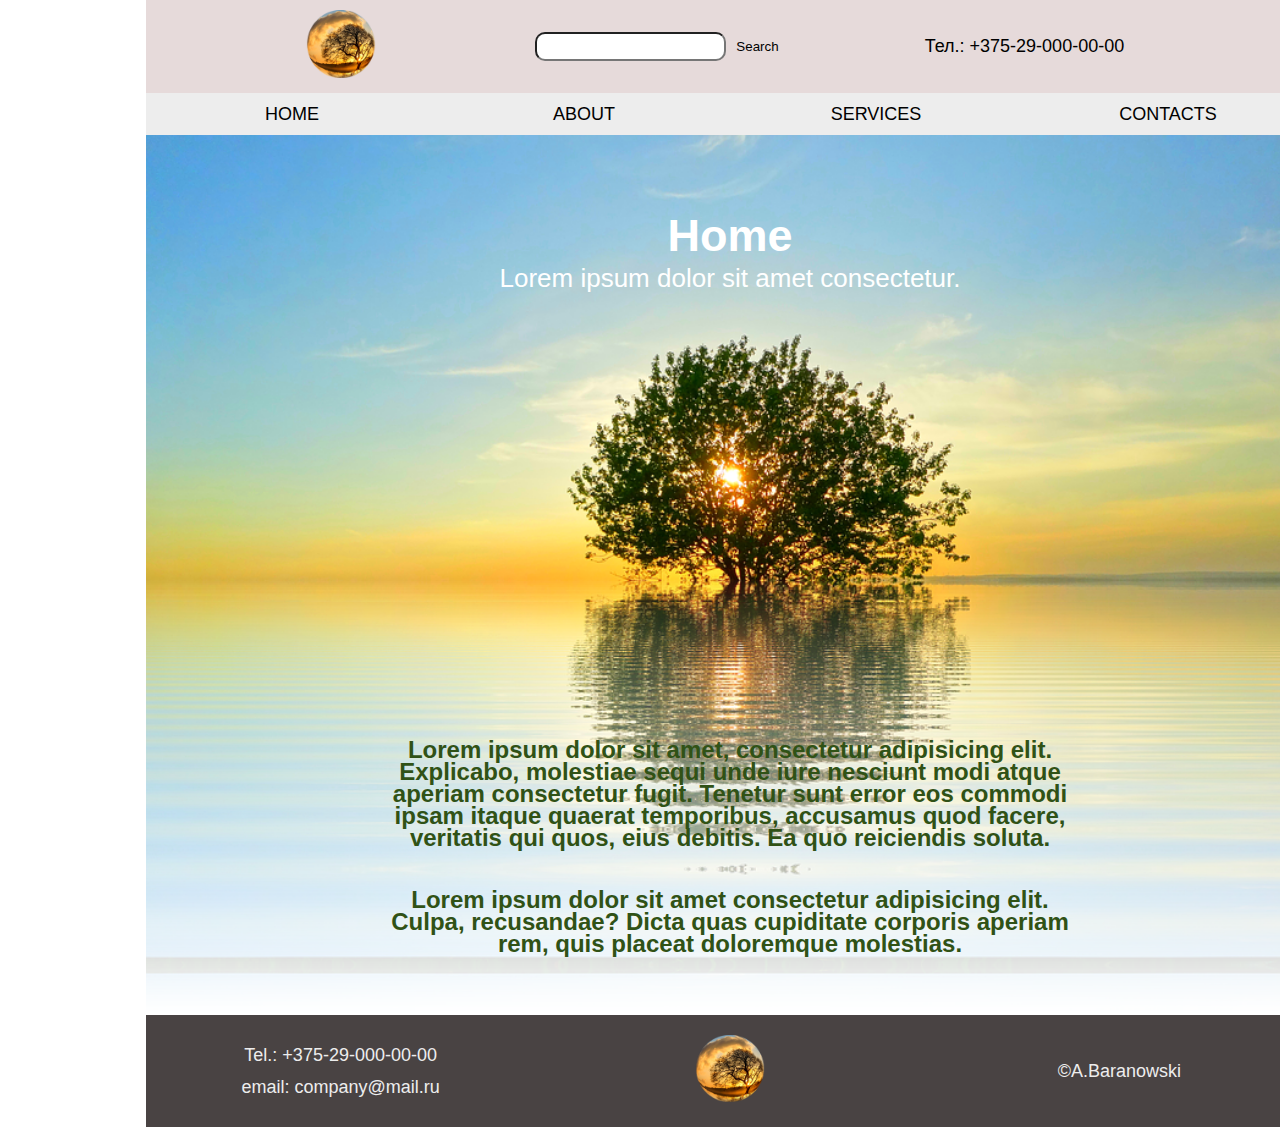
<file: admin/site/index.html>
<!DOCTYPE html>
<html lang="en">
<head>
    <meta charset="UTF-8">
    <meta http-equiv="X-UA-Compatible" content="IE=edge">
    <meta name="viewport" content="width=device-width, initial-scale=1.0">
    <title>Site</title>
    <link rel="stylesheet" href="./styles/style.css">
</head>
<body>
<div class="site">

    <header class="header">
        <div class="container">
            <div class="logo"><a href="./index.html"><img src="../uploads/logo.png" alt="img"></a></div>
            <div class="search">
                <form action="#">
                    <input type="text" >
                    <button>Search</button>
                </form>
            </div>
            <div class="tel">Тел.: +375-29-000-00-00</div>
        </div>
    </header>

    <nav class="nav">
        <div class="container">
            <ul>
                <li><a href="#">Home</a></li>
                <li><a href="./about.html">About</a></li>
                <li><a href="./services.html">Services</a></li>
                <li><a href="./contacts.html">Contacts</a></li>
            </ul>
        </div>
    </nav>

    <main class="main">
        <div class="container">

            <section class="content">

                <div class="description">
                    <h2>Home</h2>
                    <p>Lorem ipsum dolor sit amet consectetur.</p>
                </div>

                <div class="water">
                    <p>Lorem ipsum dolor sit amet, consectetur adipisicing elit. Explicabo, molestiae sequi unde iure nesciunt modi atque aperiam consectetur fugit. Tenetur sunt error eos commodi ipsam itaque quaerat temporibus, accusamus quod facere, veritatis qui quos, eius debitis. Ea quo reiciendis soluta.</p>

                    <p>Lorem ipsum dolor sit amet consectetur adipisicing elit. Culpa, recusandae? Dicta quas cupiditate corporis aperiam rem, quis placeat doloremque molestias.</p>
                </div>
            </section>
        </div>
    </main>

    <footer class="footer">
        <div class="container">
            <div class="contacts">
                <span>Tel.: +375-29-000-00-00</span>  
                <span>email: company@mail.ru</span> 
            </div>
            <div class="logo"><a href="./index.html"><img src="../uploads/logo.png" alt="img"></a></div>
            <div>©A.Baranowski</div>
        </div>
    </footer>

</div>
</body>
</html>
</file>
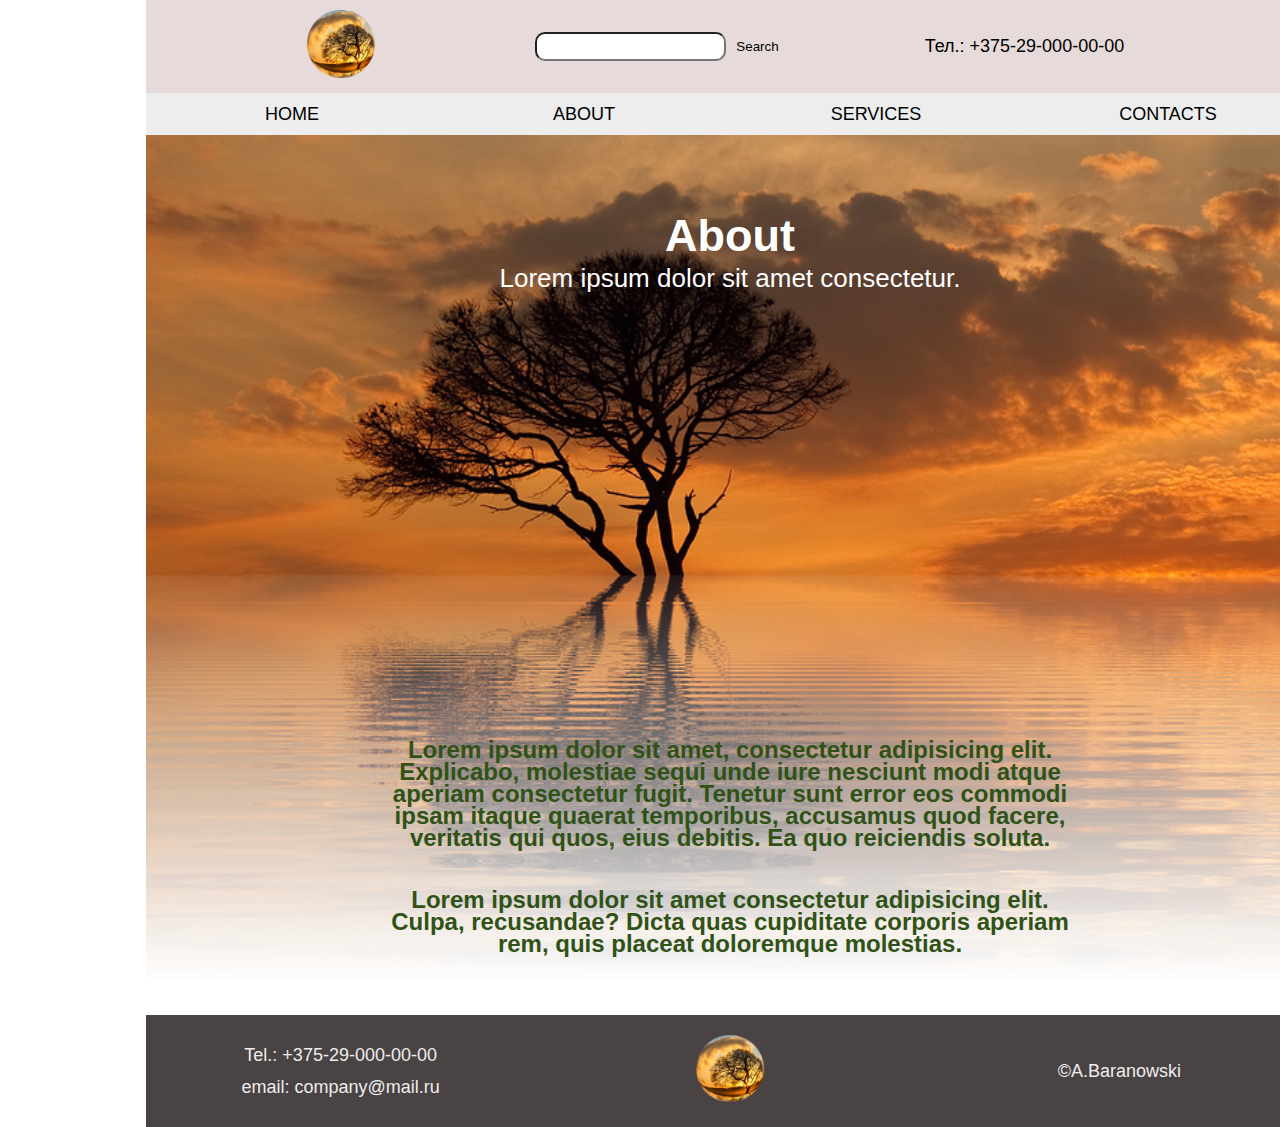
<file: admin/site/about.html>
<!DOCTYPE html>
<html lang="en">
<head>
    <meta charset="UTF-8">
    <meta http-equiv="X-UA-Compatible" content="IE=edge">
    <meta name="viewport" content="width=device-width, initial-scale=1.0">
    <title>Site</title>
    <link rel="stylesheet" href="./styles/style.css">
</head>
<body>
<div class="site">

    <header class="header">
        <div class="container">
            <div class="logo"><a href="./index.html"><img src="../uploads/logo.png" alt="img"></a></div>
            <div class="search">
                <form action="#">
                    <input type="text" >
                    <button>Search</button>
                </form>
            </div>
            <div class="tel">Тел.: +375-29-000-00-00</div>
        </div>
    </header>

    <nav class="nav">
        <div class="container">
            <ul>
                <li><a href="./index.html">Home</a></li>
                <li><a href="#">About</a></li>
                <li><a href="./services.html">Services</a></li>
                <li><a href="./contacts.html">Contacts</a></li>
            </ul>
        </div>
    </nav>

    <main class="main">
        <div class="container_about">

            <section class="content">

                <div class="description">
                    <h2>About</h2>
                    <p>Lorem ipsum dolor sit amet consectetur.</p>
                </div>

                <div class="water">
                    <p>Lorem ipsum dolor sit amet, consectetur adipisicing elit. Explicabo, molestiae sequi unde iure nesciunt modi atque aperiam consectetur fugit. Tenetur sunt error eos commodi ipsam itaque quaerat temporibus, accusamus quod facere, veritatis qui quos, eius debitis. Ea quo reiciendis soluta.</p>

                    <p>Lorem ipsum dolor sit amet consectetur adipisicing elit. Culpa, recusandae? Dicta quas cupiditate corporis aperiam rem, quis placeat doloremque molestias.</p>
                </div>
            </section>
        </div>
    </main>

    <footer class="footer">
        <div class="container">
            <div class="contacts">
                <span>Tel.: +375-29-000-00-00</span>  
                <span>email: company@mail.ru</span> 
            </div>
            <div class="logo"><a href="./index.html"><img src="../uploads/logo.png" alt="img"></a></div>
            <div>©A.Baranowski</div>
        </div>
    </footer>

</div>
</body>
</html>
</file>
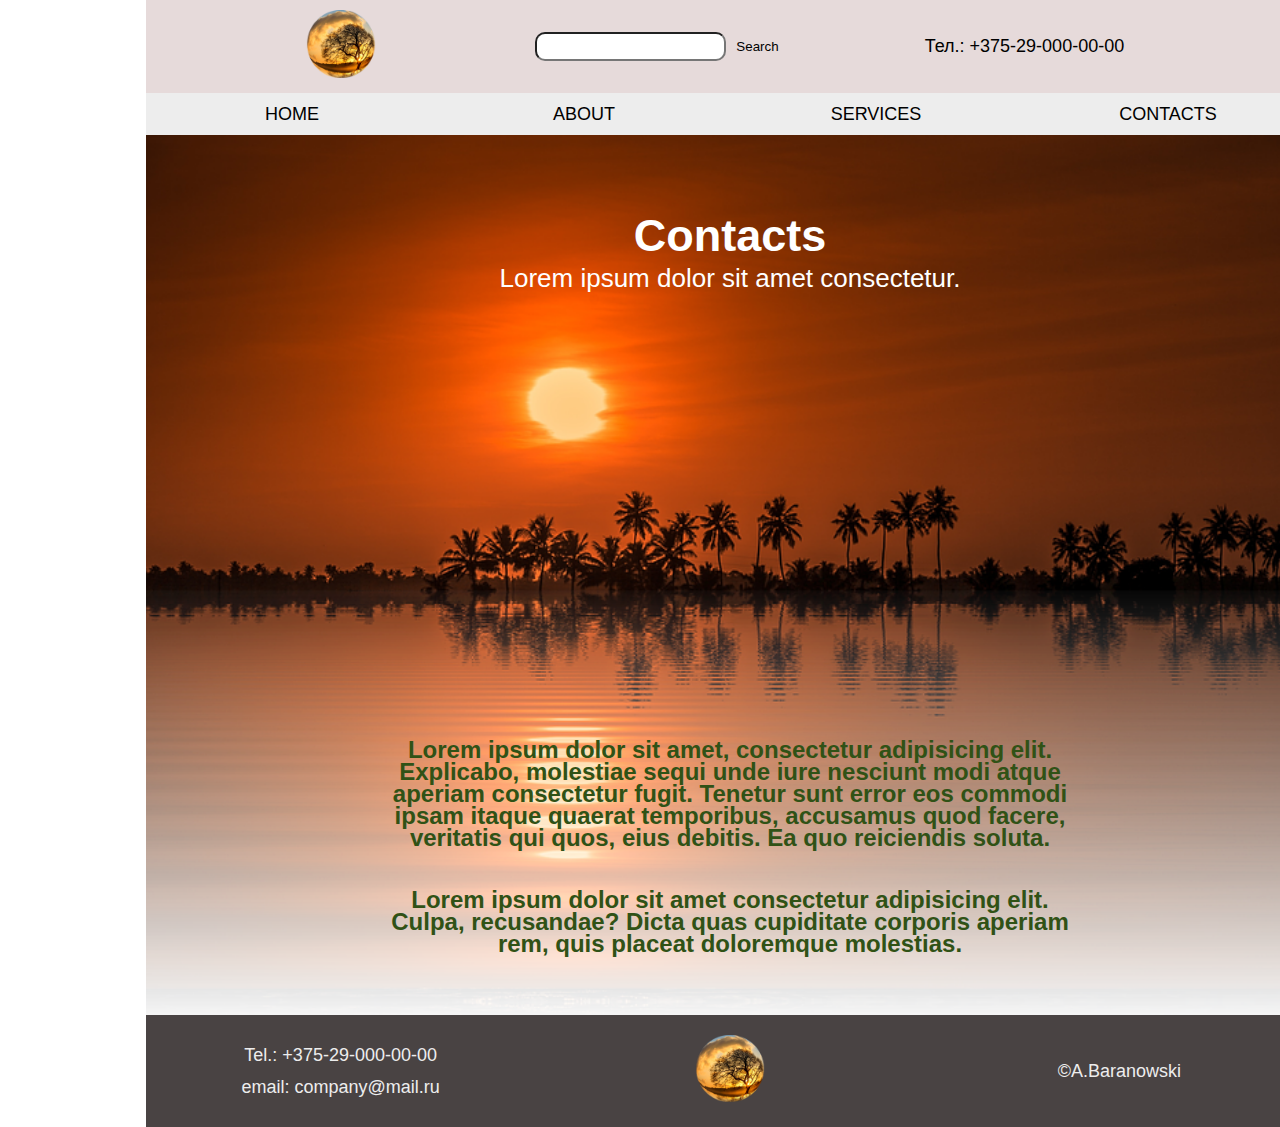
<file: admin/site/contacts.html>
<!DOCTYPE html>
<html lang="en">
<head>
    <meta charset="UTF-8">
    <meta http-equiv="X-UA-Compatible" content="IE=edge">
    <meta name="viewport" content="width=device-width, initial-scale=1.0">
    <title>Site</title>
    <link rel="stylesheet" href="./styles/style.css">
</head>
<body>
<div class="site">

    <header class="header">
        <div class="container">
            <div class="logo"><a href="./index.html"><img src="../uploads/logo.png" alt="img"></a></div>
            <div class="search">
                <form action="#">
                    <input type="text" >
                    <button>Search</button>
                </form>
            </div>
            <div class="tel">Тел.: +375-29-000-00-00</div>
        </div>
    </header>

    <nav class="nav">
        <div class="container">
            <ul>
                <li><a href="./index.html">Home</a></li>
                <li><a href="./about.html">About</a></li>
                <li><a href="./services.html">Services</a></li>
                <li><a href="#">Contacts</a></li>
            </ul>
        </div>
    </nav>

    <main class="main">
        <div class="container_contacts">

            <section class="content">

                <div class="description">
                    <h2>Contacts</h2>
                    <p>Lorem ipsum dolor sit amet consectetur.</p>
                </div>

                <div class="water">
                    <p>Lorem ipsum dolor sit amet, consectetur adipisicing elit. Explicabo, molestiae sequi unde iure nesciunt modi atque aperiam consectetur fugit. Tenetur sunt error eos commodi ipsam itaque quaerat temporibus, accusamus quod facere, veritatis qui quos, eius debitis. Ea quo reiciendis soluta.</p>

                    <p>Lorem ipsum dolor sit amet consectetur adipisicing elit. Culpa, recusandae? Dicta quas cupiditate corporis aperiam rem, quis placeat doloremque molestias.</p>
                </div>
            </section>
        </div>
    </main>

    <footer class="footer">
        <div class="container">
            <div class="contacts">
                <span>Tel.: +375-29-000-00-00</span>  
                <span>email: company@mail.ru</span> 
            </div>
            <div class="logo"><a href="./index.html"><img src="../uploads/logo.png" alt="img"></a></div>
            <div>©A.Baranowski</div>
        </div>
    </footer>

</div>
</body>
</html>
</file>
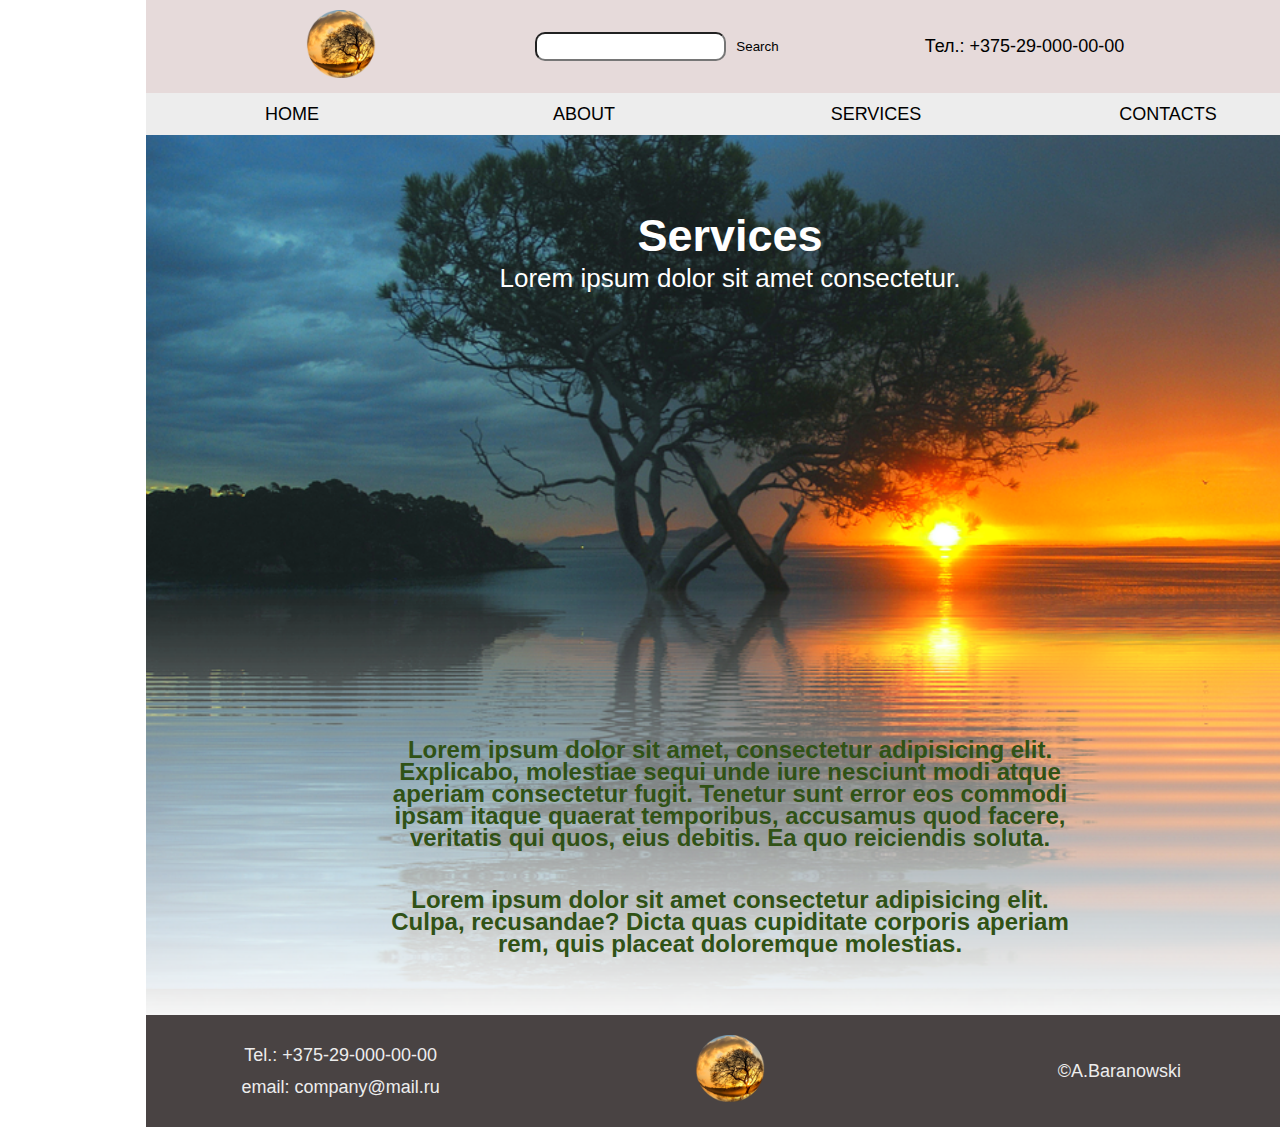
<file: admin/site/services.html>
<!DOCTYPE html>
<html lang="en">
<head>
    <meta charset="UTF-8">
    <meta http-equiv="X-UA-Compatible" content="IE=edge">
    <meta name="viewport" content="width=device-width, initial-scale=1.0">
    <title>Site</title>
    <link rel="stylesheet" href="./styles/style.css">
</head>
<body>
<div class="site">

    <header class="header">
        <div class="container">
            <div class="logo"><a href="./index.html"><img src="../uploads/logo.png" alt="img"></a></div>
            <div class="search">
                <form action="#">
                    <input type="text" >
                    <button>Search</button>
                </form>
            </div>
            <div class="tel">Тел.: +375-29-000-00-00</div>
        </div>
    </header>

    <nav class="nav">
        <div class="container">
            <ul>
                <li><a href="./index.html">Home</a></li>
                <li><a href="./about.html">About</a></li>
                <li><a href="#">Services</a></li>
                <li><a href="./contacts.html">Contacts</a></li>
            </ul>
        </div>
    </nav>

    <main class="main">
        <div class="container_services">

            <section class="content">

                <div class="description">
                    <h2>Services</h2>
                    <p>Lorem ipsum dolor sit amet consectetur.</p>
                </div>

                <div class="water">
                    <p>Lorem ipsum dolor sit amet, consectetur adipisicing elit. Explicabo, molestiae sequi unde iure nesciunt modi atque aperiam consectetur fugit. Tenetur sunt error eos commodi ipsam itaque quaerat temporibus, accusamus quod facere, veritatis qui quos, eius debitis. Ea quo reiciendis soluta.</p>

                    <p>Lorem ipsum dolor sit amet consectetur adipisicing elit. Culpa, recusandae? Dicta quas cupiditate corporis aperiam rem, quis placeat doloremque molestias.</p>
                </div>
            </section>
        </div>
    </main>

    <footer class="footer">
        <div class="container">
            <div class="contacts">
                <span>Tel.: +375-29-000-00-00</span>  
                <span>email: company@mail.ru</span> 
            </div>
            <div class="logo"><a href="./index.html"><img src="../uploads/logo.png" alt="img"></a></div>
            <div>&copy;A.Baranowski</div>
        </div>
    </footer>

</div>
</body>
</html>
</file>
<file: admin/site/styles/style.css>
* {
   margin: 0;
   padding: 0;
}

body {
   font-family: Arial, "Helvetica Neue", Helvetica, sans-serif;
   font-size: 18px;
   line-height: 22px;
   /* background-color: #ededed */
}

.site {
   min-width: 1460px;
}

.container,
.container_about,
.container_contacts,
.container_services {
   width: 80%;
   margin: 0 auto;
}

.header .container {
   display: flex;
   justify-content: space-between;
   align-items: center;
   padding: 10px 0;
   background-color: rgb(230, 218, 218);
}

.header .container div {
   flex: 1 1;
}

.logo {
   text-align: center;
}

.logo img {
   width: 100px;
}

.header .search input {
   border-radius: 10px;
   padding: 5px;
}

.header .search button {
   border: none;
   cursor: pointer;
   background-color: transparent;
   padding: 5px;
}

.header .search button:hover {
   background-color: #ededed;
   border-radius: 5px;
}

.nav .container {
   background-color: #ededed;
}

.nav ul {
   display: flex;
   list-style: none;
}

.nav ul li {
   flex: 1 1;
}

.nav ul a {
   display: block;
   color: #000;
   text-decoration: none;
   text-transform: uppercase;
   text-align: center;
   padding: 10px 0;
}

.nav ul a:hover {
   color: #fff;
   background-color: #343434;
}

.main .container,
.main .container_about,
.main .container_contacts,
.main .container_services {
   padding: 40px 0;
   background-repeat: no-repeat;
   background-size: cover;
}

.main .container {
   background-image: url(../../uploads/home_img.png);
}

.main .container_about {
   background-image: url(../../uploads/about_img.png);
}

.main .container_contacts {
   background-image: url(../../uploads/contacts.png);
}

.main .container_services {
   background-image: url(../../uploads/services.png);
}

.main .content {
   height: 800px;
   display: flex;
   flex-direction: column;
   justify-content: space-between;
}

.content .description {
   padding: 50px 0;
   text-align: center;

}

.content .description h2 {
   color: #fff;
   font-size: 45px;
   padding-bottom: 20px;
}

.content .description p {
   color: #fff;
   font-size: 26px;
}

.content .water {
   width: 60%;
   margin: 0 auto;
   text-align: center;
}

.content .water p {
   padding: 20px 0;
   color:#305216;
   font-size: 24px;
   font-weight: bold;
}

.footer .container {
   padding: 20px 0;
   color: #ededed;
   background-color: #494343;
   display: flex;
   justify-content: space-between;
   align-items: center;
}

.footer .container div {
   text-align: center;
   flex: 1 1;
}

.footer .contacts {
   display: flex;
   flex-direction: column;
}

.footer .contacts span {
   margin: 5px;
}
</file>
